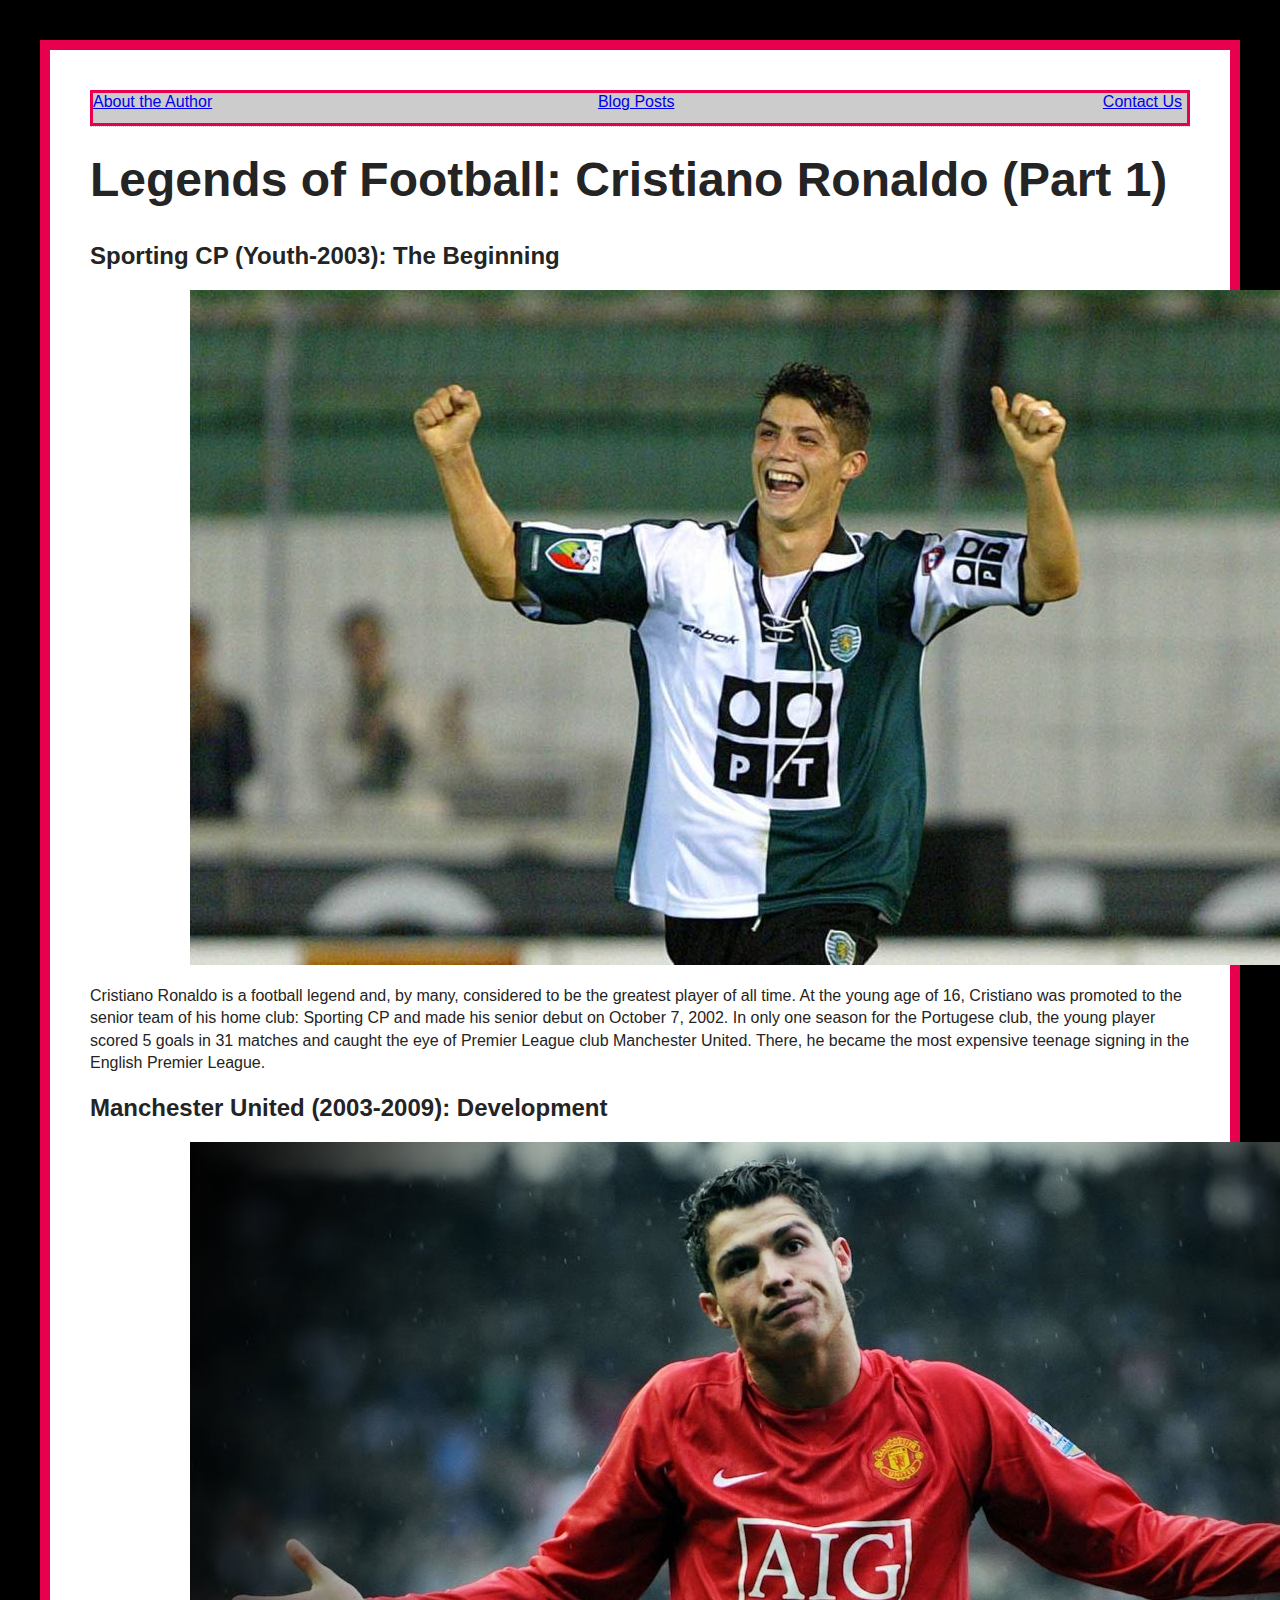
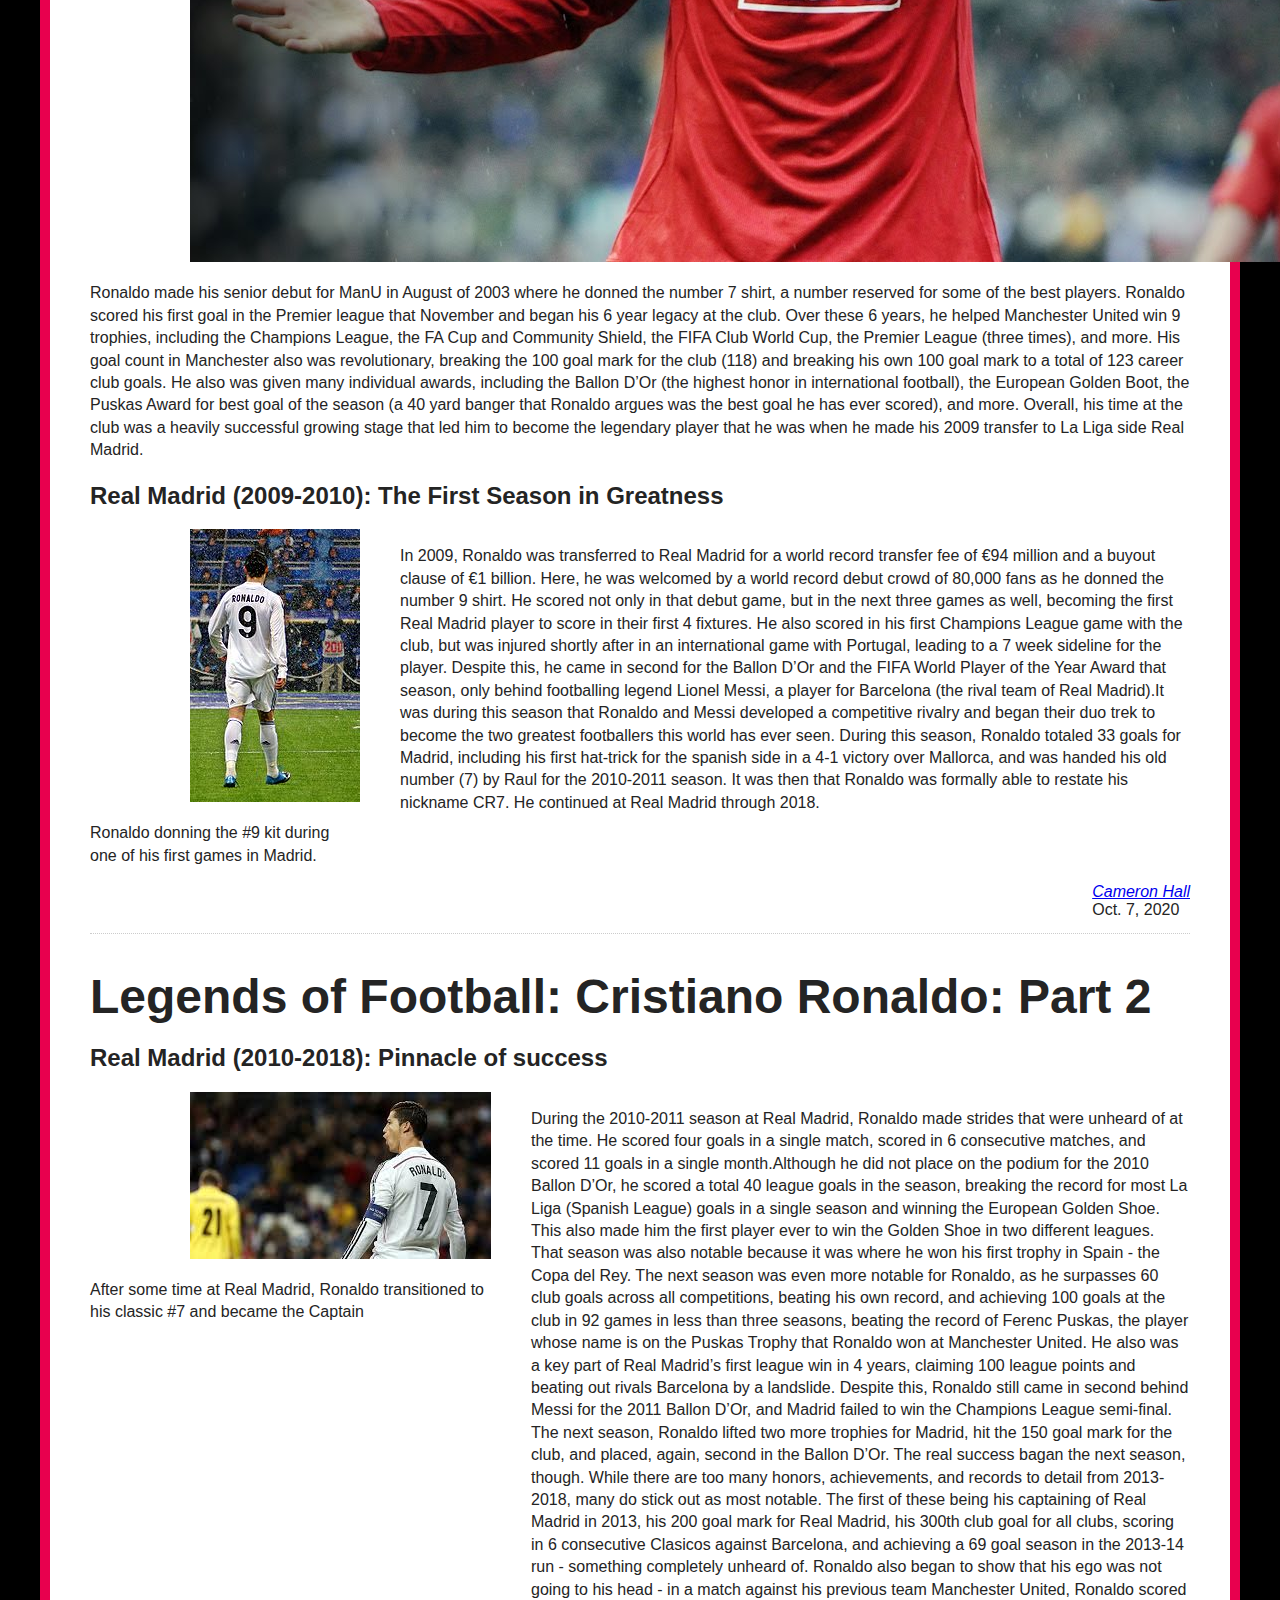
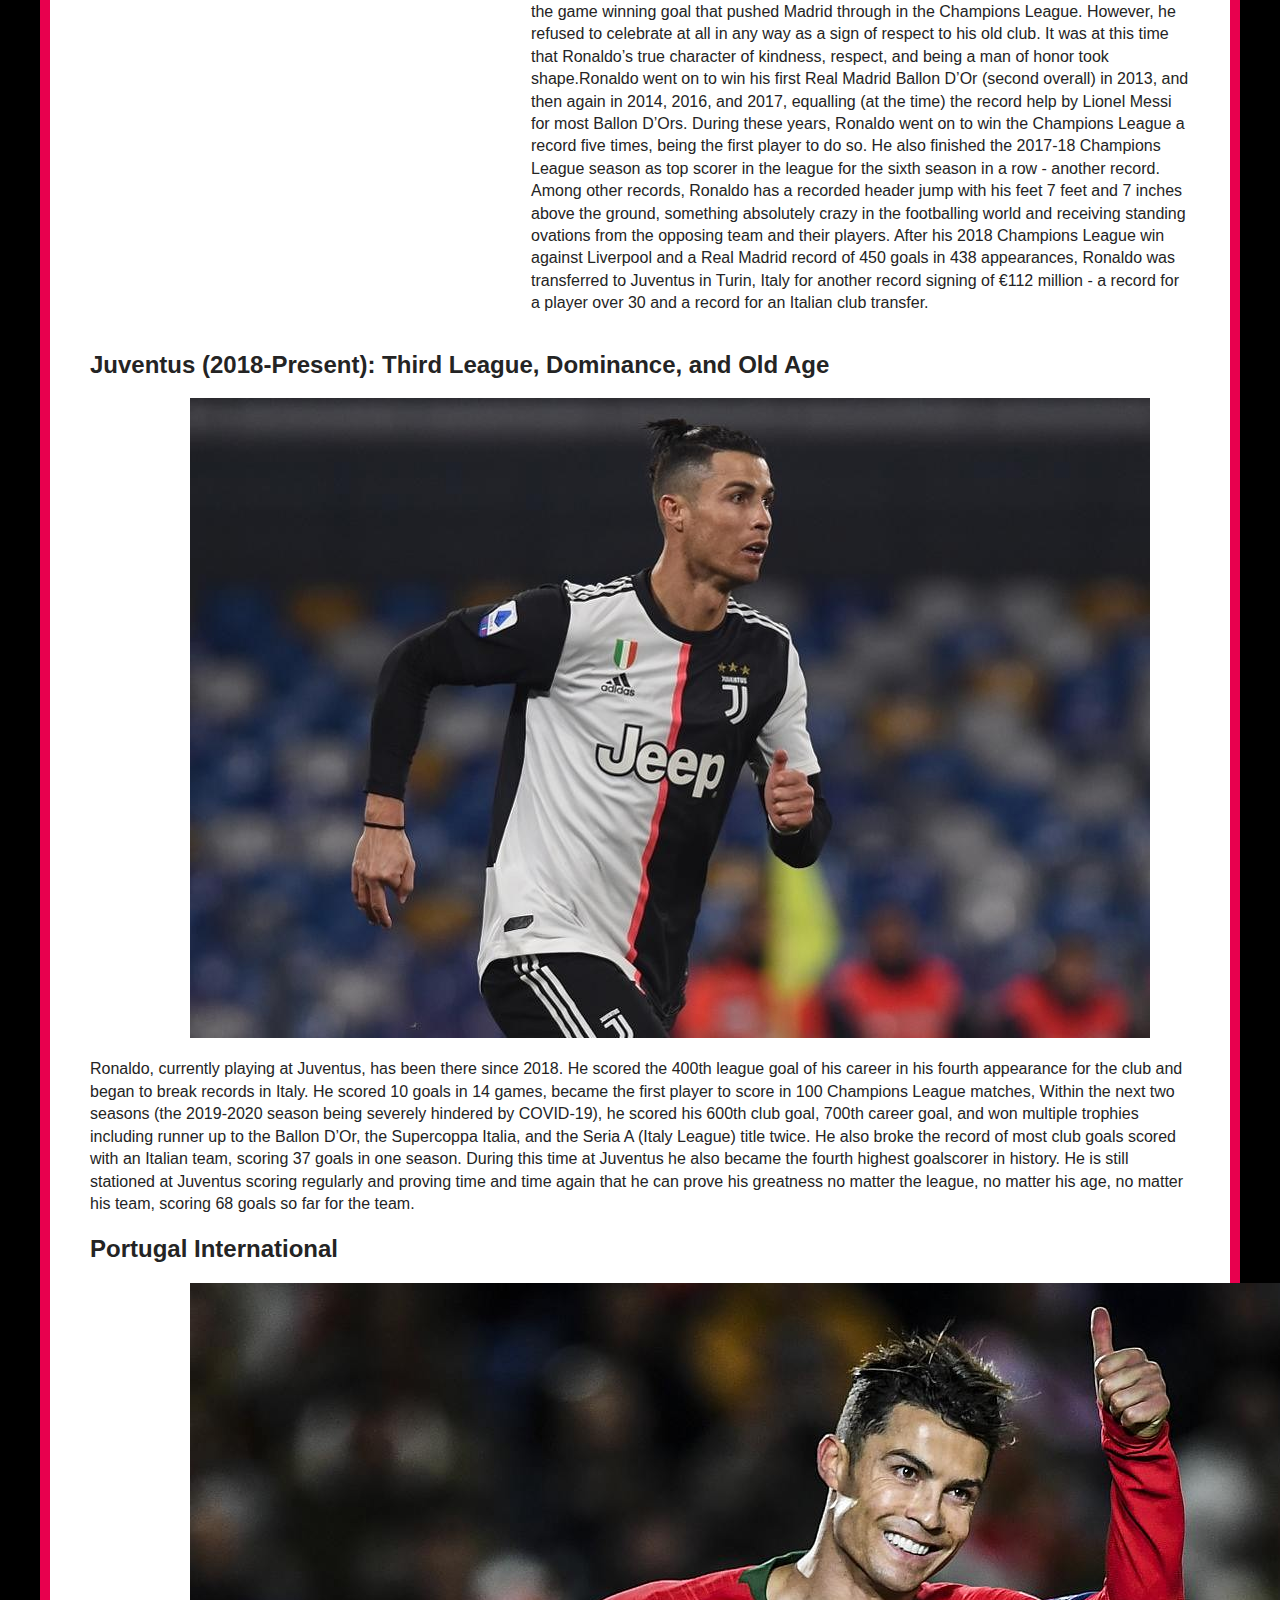
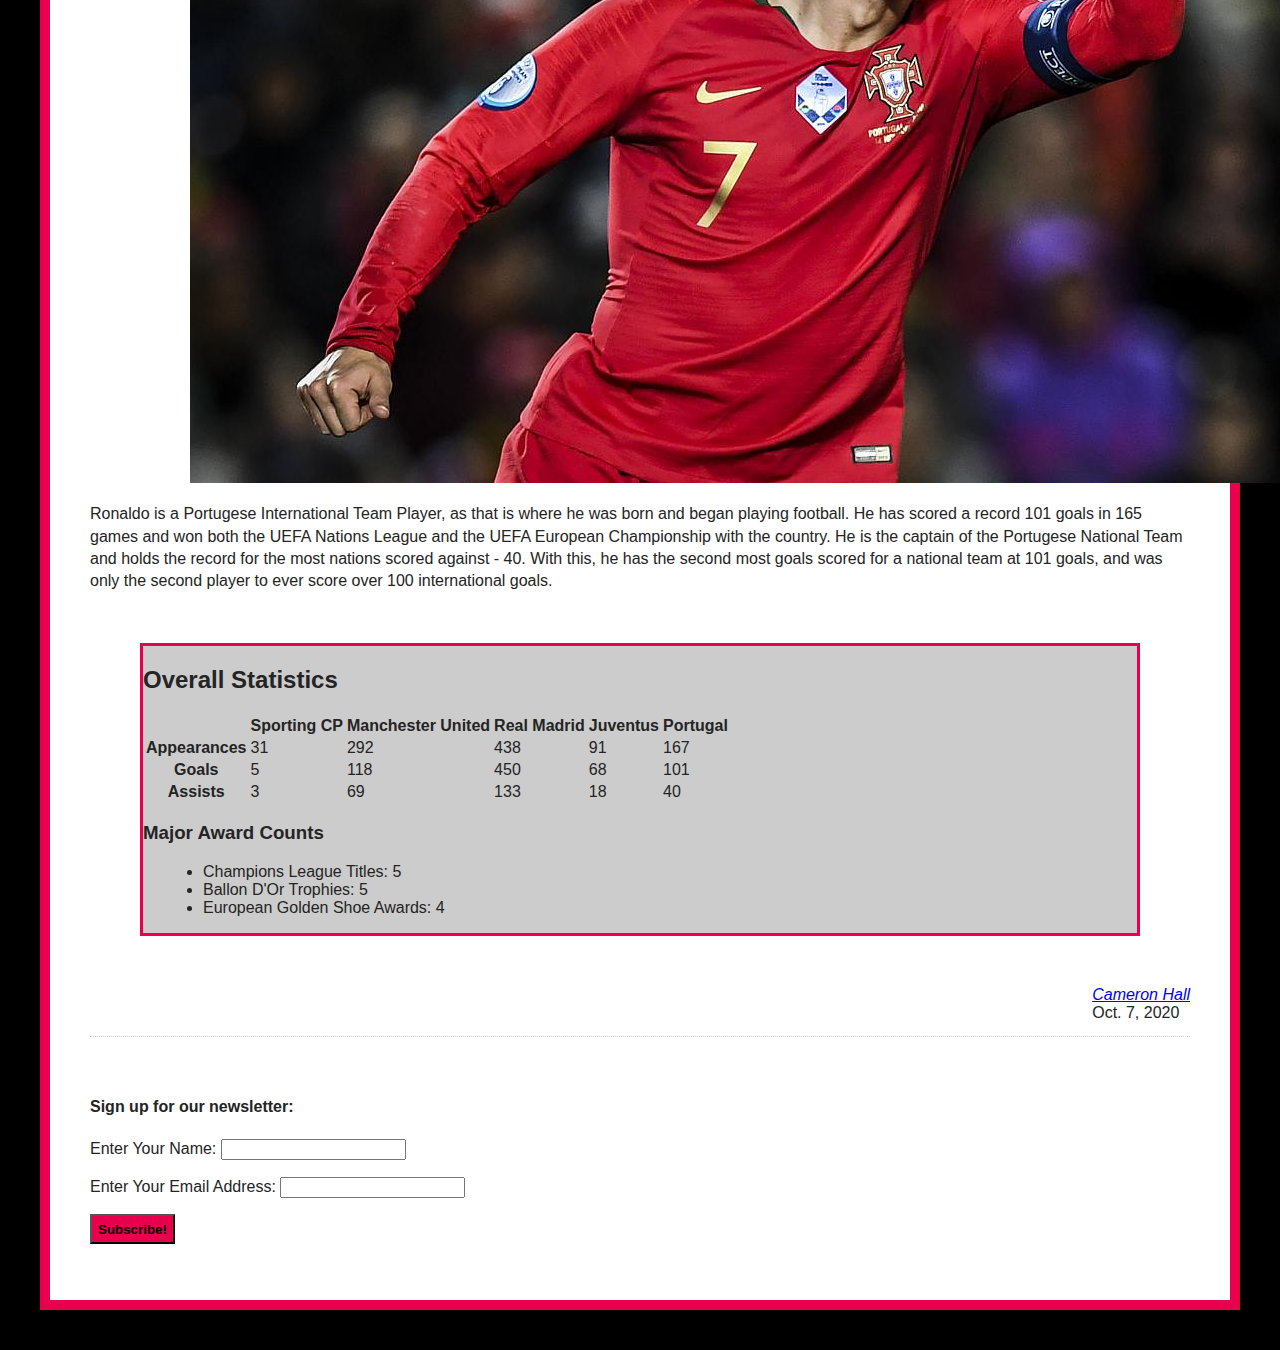
<file: index.html>
<!DOCTYPE html>
<html lang="en">
<head>
    <meta charset="UTF-8">
    <meta name="viewport" content="width=device-width, initial-scale=1.0">
    <link rel="stylesheet" href="style.css">
    <title>Legends of Football</title>
</head>




<body>
    <div class="sticky">
      <section class="links">
          <article class ="link-header">
              <nav></nav><a href="about.html">About the Author</a>
          </article>
          <article class ="link-header">
              <nav><a href="index.html">Blog Posts</a></nav>
          </article>
          <article class ="link-header">
              <nav><a href="contact.html">Contact Us</a></nav>
          </article>
      </section>
    </div>
  
  <main id="blog">
          <h1 id="main-title">Legends of Football: Cristiano Ronaldo (Part 1)</h1>
      
  
      <section class="blog-post">
          <article>
              <h2>Sporting CP (Youth-2003): The Beginning</h2>
              <img src="CR-Sporting.jpg" alt="Young Ronaldo in the Sporting CP jersey">
              <p>Cristiano Ronaldo is a football legend and, by many, considered to be the greatest player of all time. At the young age of 16, Cristiano was promoted to the senior team of his home club: Sporting CP and made his senior debut on October 7, 2002. In only one season for the Portugese club, the young player scored 5 goals in 31 matches and caught the eye of Premier League club Manchester United. There, he became the most expensive teenage signing in the English Premier League.
               </p>
          </article>
  
          <article>
              <h2>Manchester United (2003-2009): Development</h2>
              <img src="CR-MU.jpg" alt="Charasmatic Ronaldo in the Man United Jersey">
              <p>Ronaldo made his senior debut for ManU in August of 2003 where he donned the number 7 shirt, a number reserved for some of the best players. Ronaldo scored his first goal in the Premier league that November and began his 6 year legacy at the club. Over these 6 years, he helped Manchester United win 9 trophies, including the Champions League, the FA Cup and Community Shield, the FIFA Club World Cup, the Premier League (three times), and more. His goal count in Manchester also was revolutionary, breaking the 100 goal mark for the club (118) and breaking his own 100 goal mark to a total of 123 career club goals. He also was given many individual awards, including the Ballon D’Or (the highest honor in international football), the European Golden Boot, the Puskas Award for best goal of the season (a 40 yard banger that Ronaldo argues was the best goal he has ever scored), and more. Overall, his time at the club was a heavily successful growing stage that led him to become the legendary player that he was when he made his 2009 transfer to La Liga side Real Madrid.
              </p>
          </article>
  
          <h2>Real Madrid (2009-2010): The First Season in Greatness</h2>
          <article class = "photo-article">
              
              <div class = "image-container"><img src="ronaldo-RM.jpg" alt="Ronaldo Donning the Real Madrid Kit with the Number 9">
                <p> Ronaldo donning the #9 kit during one of his first games in Madrid.</p>
              </div>
              <div class="img-containter-txt">
              <p>In 2009, Ronaldo was transferred to Real Madrid for a world record transfer fee of €94 million and a buyout clause of  €1 billion. Here, he was welcomed by a world record debut crowd of 80,000 fans as he donned the number 9 shirt. He scored not only in that debut game, but in the next three games as well, becoming the first Real Madrid player to score in their first 4 fixtures. He also scored in his first Champions League game with the club, but was injured shortly after in an international game with Portugal, leading to a 7 week sideline for the player. Despite this, he came in second for the Ballon D’Or and the FIFA World Player of the Year Award that season, only behind footballing legend Lionel Messi, a player for Barcelona (the rival team of Real Madrid).It was during this season that Ronaldo and Messi developed a competitive rivalry and began their duo trek to become the two greatest footballers this world has ever seen. During this season, Ronaldo totaled 33 goals for Madrid, including his first hat-trick for the spanish side in a 4-1 victory over Mallorca, and was handed his old number (7) by Raul for the 2010-2011 season. It was then that Ronaldo was formally able to restate his nickname CR7. He continued at Real Madrid through 2018. </p>
              </div>
            </article>
  
  <footer>
    <div class = "footer">
      <address class = "author"><a href="about.html">Cameron Hall</a></address>
      <time datetime="2020-10-07" title="October 7, 2020"> Oct. 7, 2020</time>
    </div>
  </footer>
  </section>
  
  
  <section class="blog-post">
      <header>
          <h1>Legends of Football: Cristiano Ronaldo: Part 2</h1>
      </header>
      
      
      <h2>Real Madrid (2010-2018): Pinnacle of success</h2>
              <article class = "photo-article">

                  <div class = "image-container"><img src="CR7-Captain-RM.jpg" alt="Ronaldo with the #7 kit at Madrid with the Captain's Band">
                    <p> After some time at Real Madrid, Ronaldo transitioned to his classic #7 and became the Captain</p>
                </div>
                  <p>During the 2010-2011 season at Real Madrid, Ronaldo made strides that were unheard of at the time. He scored four goals in a single match, scored in 6 consecutive matches, and scored 11 goals in a single month.Although he did not place on the podium for the 2010 Ballon D’Or, he scored a total 40 league goals in the season, breaking the record for most La Liga (Spanish League) goals in a single season and winning the European Golden Shoe. This also made him the first player ever to win the Golden Shoe in two different leagues. That season was also notable because it was where he won his first trophy in Spain - the Copa del Rey. 
                      The next season was even more notable for Ronaldo, as he surpasses 60 club goals across all competitions, beating his own record, and achieving 100 goals at the club in 92 games in less than three seasons, beating the record of Ferenc Puskas, the player whose name is on the Puskas Trophy that Ronaldo won at Manchester United. He also was a key part of Real Madrid’s first league win in 4 years, claiming 100 league points and beating out rivals Barcelona by a landslide. Despite this, Ronaldo still came in second behind Messi for the 2011 Ballon D’Or, and Madrid failed to win the Champions League semi-final. The next season, Ronaldo lifted two more trophies for Madrid, hit the 150 goal mark for the club, and placed, again, second in the Ballon D’Or. The real success bagan the next season, though.
                      While there are too many honors, achievements, and records to detail from 2013-2018, many do stick out as most notable. The first of these being his captaining of Real Madrid in 2013, his 200 goal mark for Real Madrid, his 300th club goal for all clubs, scoring in 6 consecutive Clasicos against Barcelona, and achieving a 69 goal season in the 2013-14 run - something completely unheard of. Ronaldo also began to show that his ego was not going to his head - in a match against his previous team Manchester United, Ronaldo scored the game winning goal that pushed Madrid through in the Champions League. However, he refused to celebrate at all in any way as a sign of respect to his old club. It was at this time that Ronaldo’s true character of kindness, respect, and being a man of honor took shape.Ronaldo went on to win his first Real Madrid Ballon D’Or (second overall) in 2013, and then again in 2014, 2016, and 2017, equalling (at the time) the record help by Lionel Messi for most Ballon D’Ors. During these years, Ronaldo went on to win the Champions League a record five times, being the first player to do so. He also finished the 2017-18 Champions League season as top scorer in the league for the sixth season in a row - another record. Among other records, Ronaldo has a recorded header jump with his feet 7 feet and 7 inches above the ground, something absolutely crazy in the footballing world and receiving standing ovations from the opposing team and their players. After his 2018 Champions League win against Liverpool and a Real Madrid record of 450 goals in 438 appearances, Ronaldo was transferred to Juventus in Turin, Italy for another record signing of €112 million - a record for a player over 30 and a record for an Italian club transfer.
                  </p>
              </article>
  
              <article>
                  <h2>Juventus (2018-Present): Third League, Dominance, and Old Age</h2>
                  <img src="CR-Juve.jpg" alt="Ronaldo in a Juventus Kit">
                  <p>Ronaldo, currently playing at Juventus, has been there since 2018. He scored the 400th league goal of his career in his fourth appearance for the club and began to break records in Italy. He scored 10 goals in 14 games, became the first player to score in 100 Champions League matches, Within the next two seasons (the 2019-2020 season being severely hindered by COVID-19), he scored his 600th club goal, 700th career goal, and won multiple trophies including runner up to the Ballon D’Or, the Supercoppa Italia, and the Seria A (Italy League) title twice. He also broke the record of most club goals scored with an Italian team, scoring 37 goals in one season. During this time at Juventus he also became the fourth highest goalscorer in history. He is still stationed at Juventus scoring regularly and proving time and time again that he can prove his greatness no matter the league, no matter his age, no matter his team, scoring 68 goals so far for the team.
                  </p>
              </article>
  
              <article>
                  <h2>Portugal International</h2>
                  <img src="Ronaldo-9.jpg" alt="Ronaldo in a Portugal Kit">
                  <p>Ronaldo is a Portugese International Team Player, as that is where he was born and began playing football. He has scored a record 101 goals in 165 games and won both the UEFA Nations League and the UEFA European Championship with the country. He is the captain of the Portugese National Team and holds the record for the most nations scored against - 40. With this, he has the second most goals scored for a national team at 101 goals, and was only the second player to ever score over 100 international goals.
                  </p>
              </article>
              
              <aside data-modal="true">
              <h2>Overall Statistics</h2>
  
              <table id="stat-table">
                  <tr>
                      <th> </th>
                      <th>Sporting CP
                      </th>
                      <th>Manchester United</th>
                      <th>Real Madrid</th>
                      <th>Juventus</th>
                      <th>Portugal</th>
                  </tr>
                  <tr>
                      <th>Appearances</th>
                      <td>31</td>
                      <td>292</td>
                      <td>438</td>
                      <td>91</td>
                      <td>167</td>
                  </tr>
                  <tr>
                      <th>Goals</th>
                      <td>5</td>
                      <td>118</td>
                      <td>450</td>
                      <td>68</td>
                      <td>101</td>
                  </tr>
                  <tr>
                      <th>Assists</th>
                      <td>3</td>
                      <td>69</td>
                      <td>133</td>
                      <td>18</td>
                      <td>40</td>
                  </tr>
  
              </table>
              <h3>Major Award Counts</h3>
                  <ul>
                      <li>Champions League Titles: 5</li>
                      <li>Ballon D'Or Trophies: 5</li>
                      <li>European Golden Shoe Awards: 4</li>
                  </ul>
              </aside>
      
      <footer>
          <div class = "footer">
          <address class = "author2"><a href="about.html">Cameron Hall</a></address>
          <time datetime="2020-10-07" title="October 7, 2020"> Oct. 7, 2020</time>
        </div>
      </footer>
  
      </section>
  </main>
  
  
  <section id="newsletter">
      <form>
          <h4>Sign up for our newsletter: </h4>
          <p>
          <label>
              Enter Your Name: <input type="text">
          </label>
      </p>
      <p>
          <label>
              Enter Your Email Address: <input type="text">
          </label>
      </p>
      <p>
          <button class="button"><strong>Subscribe!</strong></button>
      </p>
      </form>
  </section>
  </body>
  
  </html>
</file>
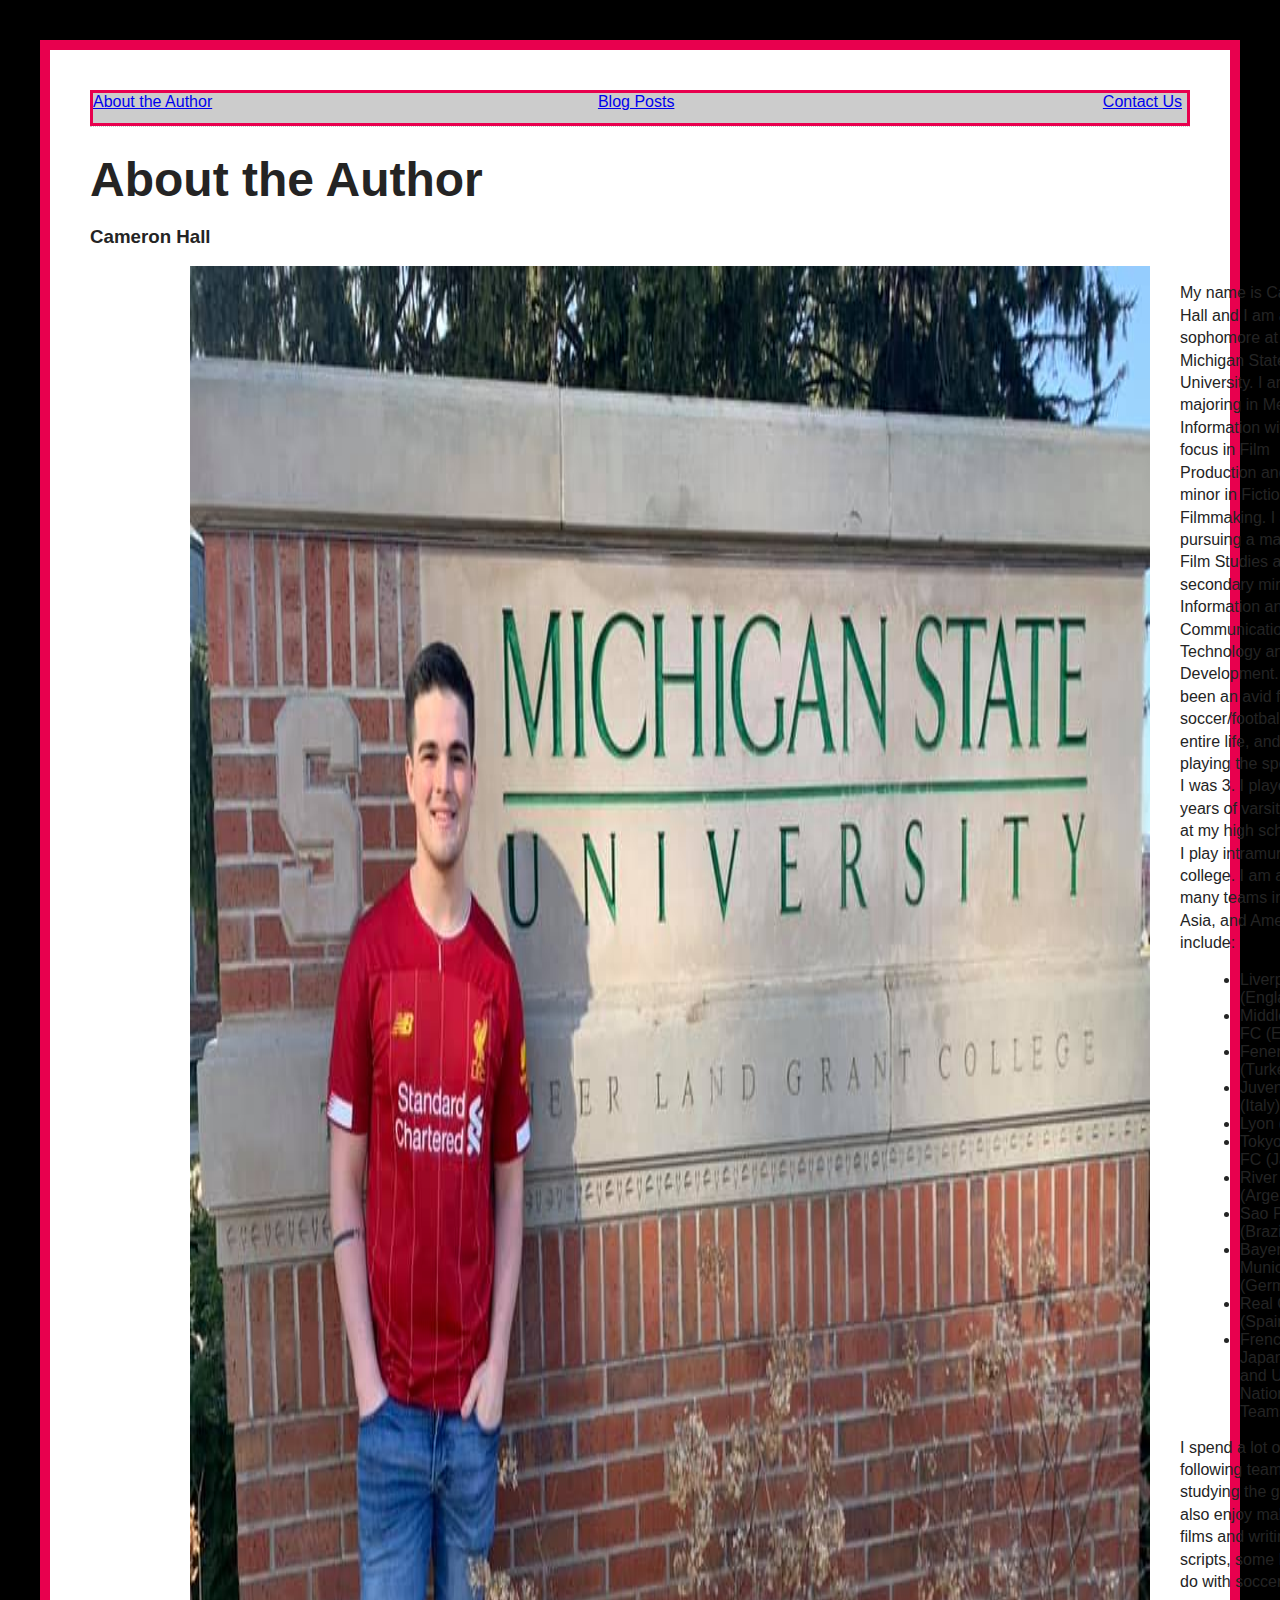
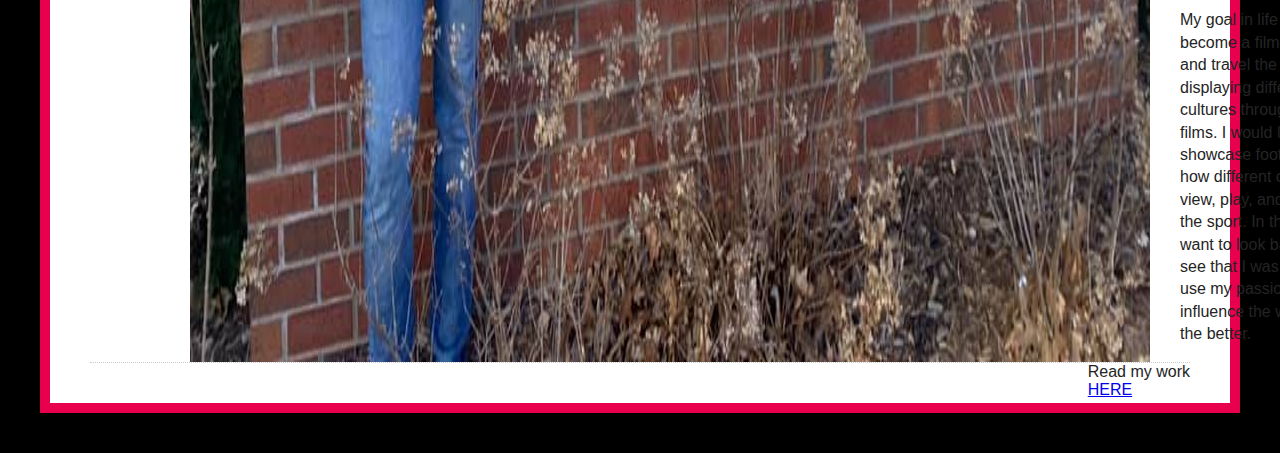
<file: about.html>
<!DOCTYPE html>
<html lang="en">
<head>
    <meta charset="UTF-8">
    <meta name="viewport" content="width=device-width, initial-scale=1.0">
    <link rel="stylesheet" href="style.css">
    <title>About the Author</title>
</head>


<div class="sticky">
    <section class="links">
        <article class ="link-header">
            <nav></nav><a href="about.html">About the Author</a>
        </article>
        <article class ="link-header">
            <nav><a href="index.html">Blog Posts</a></nav>
        </article>
        <article class ="link-header">
            <nav><a href="contact.html">Contact Us</a></nav>
        </article>
    </section>
  </div>


<main id="about">
    <h1>About the Author</h1>
    <h3>Cameron Hall</h3>
    <article class = "about-cameron">
        <img id = "cameron" src="Cameron.jpg" alt="Cameron Hall">
        <div class = "about-text">
            <section id="intro-about">
            <p>
              My name is Cameron Hall and I am a sophomore at Michigan State University. I am majoring in Media and Information with a focus in Film Production and a minor in Fiction Filmmaking. I am also pursuing a major in Film Studies and a secondary minor in Information and Communication Technology and Development. I have been an avid fan of soccer/football for my entire life, and I began playing the sport when I was 3. I played four years of varsity soccer at my high school, and I play intramural in college. I am a fan of many teams in Europe, Asia, and America that include:
            </p>
            </section>
            <section id="teams">

                <ul>
                    <li>Liverpool FC (England)</li>
                    <li>Middlesbrough FC (England)</li>
                    <li>Fenerbahce (Turkey)</li>
                    <li> Juventus (Italy)</li>
                    <li>Lyon (France)</li>
                    <li>Tokyo Verdy FC (Japan)</li>
                    <li>River Plate (Argentina)</li>
                    <li>Sao Paulo FC (Brazil)</li>
                    <li>Bayern Munich (Germany)</li>
                    <li>Real Oviedo (Spain)</li>
                    <li>French, Irish, Japanese, and USA National Teams</li>         
                    
                </ul>
            </section>
            <section id="final-about">
                <p>I spend a lot of time following teams and studying the games. I also enjoy making films and writing scripts, some having to do with soccer.</p>
                <p>My goal in life is to become a filmmaker and travel the world displaying different cultures through my films. I would love to showcase football and how different countries view, play, and support the sport. In the end, I want to look back and see that I was able to use my passions to influence the world for the better.
                </p>
            </section>
        </div>
    </article>
</main>

<Footer class="footer"> 
    Read my work <nav><a href="index.html">HERE</a></nav>
</Footer>
</html>
</file>
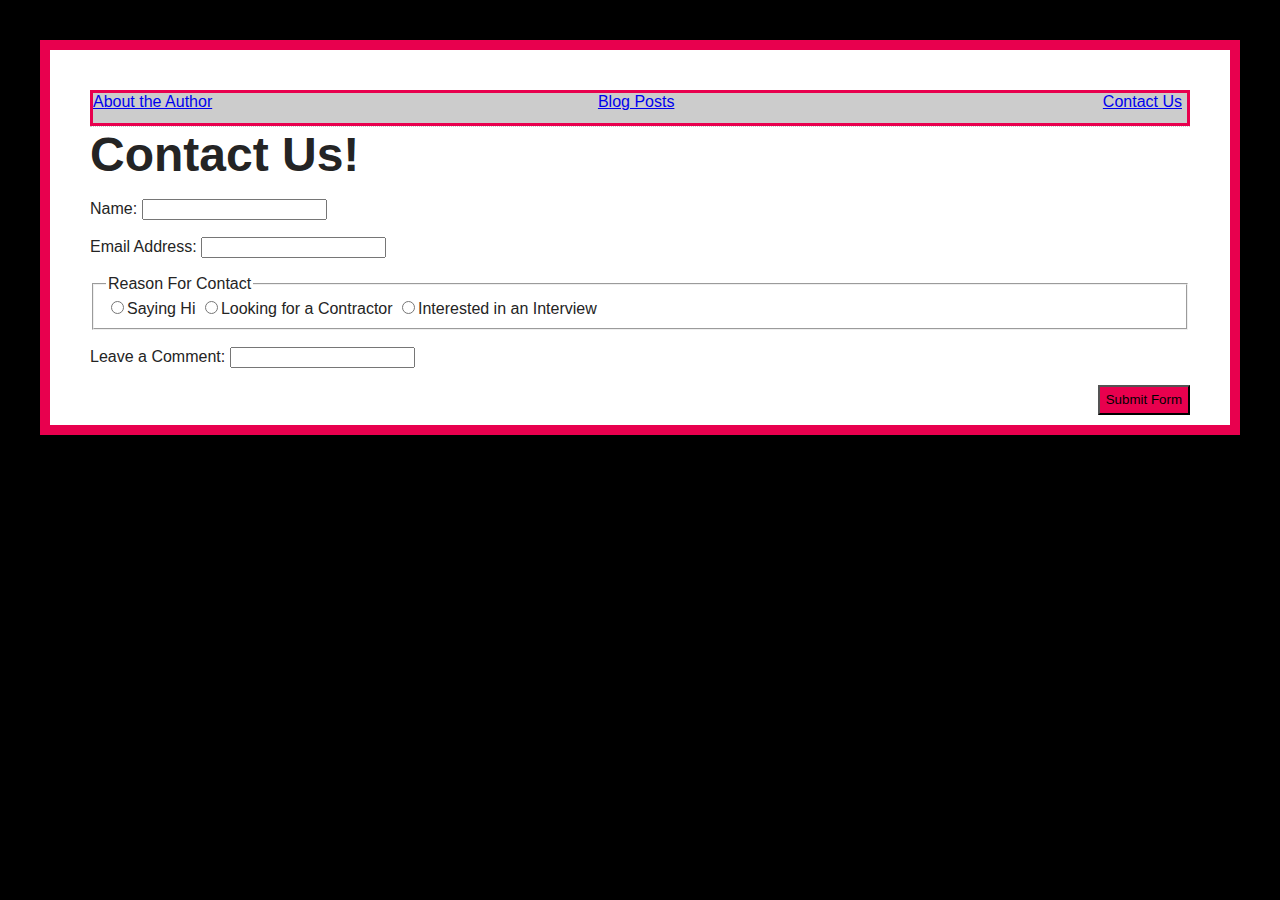
<file: contact.html>
<!DOCTYPE html>
<html lang="en">
<head>
    <meta charset="UTF-8">
    <meta name="viewport" content="width=device-width, initial-scale=1.0">
    <link rel="stylesheet" href="style.css">
    <title>Contact Form</title>
</head>
<div class="sticky">
    <section class="links">
        <article class ="link-header">
            <nav></nav><a href="about.html">About the Author</a>
        </article>
        <article class ="link-header">
            <nav><a href="index.html">Blog Posts</a></nav>
        </article>
        <article class ="link-header">
            <nav><a href="contact.html">Contact Us</a></nav>
        </article>
    </section>
  </div>
    

<main id="contact">
    <h1>Contact Us!</h1>
    <p><label>
        Name: <input type="text"> 
    </label>
</p>
<p>
    <label>
        Email Address: <input type="text">
    </label>
</p>

        <fieldset id="contactform">
            <legend>Reason For Contact</legend>
            <label id="label1">
                <input type="radio">Saying Hi
            </label>
            <label id="label2">
                <input type="radio">Looking for a Contractor
            </label>
            <label id="label3">
                <input type="radio">Interested in an Interview
                </label>

            </fieldset>
    
    <p><label>
        Leave a Comment: <input type="text">
    </label></p>

    <footer class="footer">
    <button class="button">Submit Form</button>
</footer>
</main>
</html>
</file>
<file: style.css>
html {
    background: #000000;
}

body {
 font-family: Arial, Helvetica, sans-serif;
 margin: 40px;
 padding: 40px;
 color: #242424;
 border-top: 10px solid #E8004E;
 border-bottom: 10px solid #E8004E;
 border-left: 10px solid #E8004E;
 border-right: 10px solid #E8004E;
 background: #ffffff;
}

h1 {
font-size: 3em;
margin: 0;
}

p {
 line-height: 1.4em;
}

#blog, #contact, #about {
    border-top: 1px dotted #cccccc;
}
#about{
 border-bottom:  1px dotted #cccccc;
 padding-top: 25px;
 
}

.about-cameron {
    display: flex;
}

#cameron {
    margin-right: 30px;
    flex: 2;
}
.about-text {
    flex: 3;
}

.blog-post {
    margin-top: 35px;
    border-bottom: 1px dotted #cccccc;
    padding-bottom: 50px;
    margin-bottom: 20px;
}

#newsletter {
    padding-top: 20px;
}


.links {
  padding-bottom: 20px;
}

img {
    margin-left: 100px;
}

.footer {
    float: right;
}

.button {
    background-color: #E8004E;
    height: 30px;
    
}
ul {
    margin-left: 20px;
}

label {
    line-height: 3px;
    break-after: auto;
}

#main-title {
    margin-top: 25px;
}

[data-modal="true"]
{
    background-color: #cccccc;
    border: 3px solid #E8004E;
    margin: 50px;
}

.links {
  background-color: #cccccc;
  border: 3px solid #E8004E;
  height: 10px;
  display: flex;  
}

.sticky {
  position: -webkit-sticky;
  position: sticky;
  top: 0;
}

.link-header:nth-of-type(1){
  flex: 3;
}
.link-header:nth-of-type(2){
  flex: 3;
}
.link-header:nth-of-type(3){
  flex: .5;
}

.image-container {
  float: left;
  margin-right: 40px;
}
    
.photo-article{
  display: flex;
  justify-content: center;
}

/* Media Queries */

@media (max-width: 399px) {

  img {
    max-width: 200px;
    align-content: center;
  }

  .links, .sticky {
    height: 20px;
  }

  .about-cameron {
    display: grid;
    grid-template-columns: 1fr;
    grid-template-rows: 200px 200px 200px;
    grid-gap: 20px;
  }

  #cameron {
    grid-row: 1;
    width: 200px;
  }
  #intro-about {
    grid-row: 2;
  }
  #teams {
    grid-row: 3;
  }
  #final-about {
    grid-row: 4;
  }
  #contactform {
    display: grid;
    grid-template-rows: auto;
  }
  #label1 {
    grid-row: 1;
  }
  #label2 {
    grid-row: 2;
  }
  #label3 {
    grid-row: 3;
  }

  .photo-article {
    display: grid;
    grid-row: 150px;
  }
  .image-container {
    grid-row: 1;
  }

  .img-containter-txt {
    grid-row: 2;
    margin: 20px;
  }

  [data-modal="true"] {
    margin: 10px;
    font-size: 10px;
  }

}
</file>
